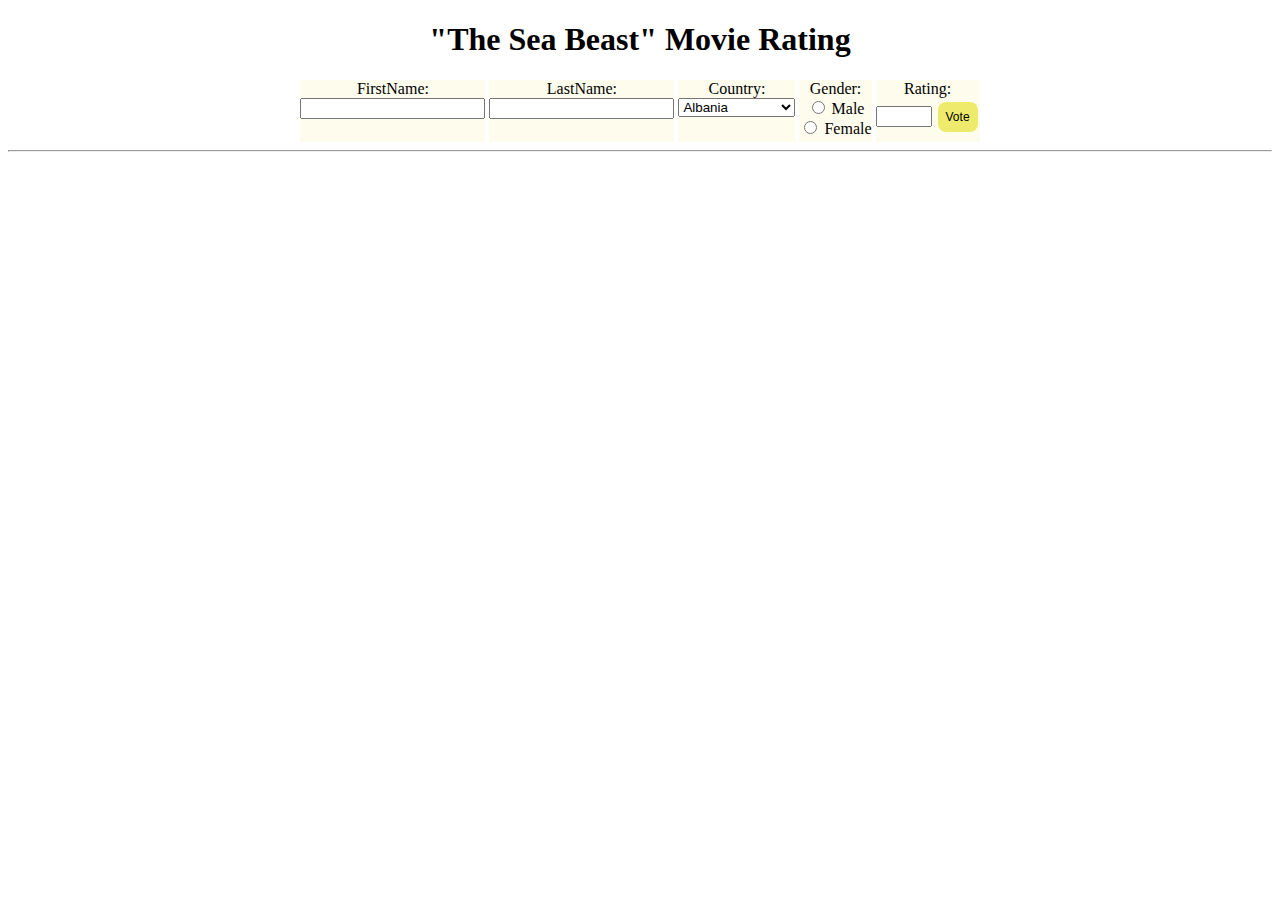
<file: index.html>
﻿<!DOCTYPE html>
<html>
<head>
    <meta charset="utf-8" />
    <title>Movie Rate</title>
    <link rel="stylesheet" href="spirocss.css" />
</head>
<body>

    <form id="votimi-form">
            <div class="qender">
                <h1>"The Sea Beast" Movie Rating</h1>    
                <div class="horizont">
                    <div class="labelat">
                        <label for="emri">FirstName:</label>
                    </div>
                    <div class="inputet">
                        <input type="text" id="emri" required>
                    </div>
                </div>

                <div class="horizont">
                    <div class="labelat">
                        <label for="mbiemri">LastName:</label>
                    </div>
                    <div class="inputet">
                        <input type="text" id="mbiemri" required>
                    </div>
                </div>

                <div class="horizont">
                    <div class="labelat">
                        <label for="shteti">Country:</label>
                    </div>
                    <div class="inputet">
                        <select id="shteti" required>
                            <option value="Albania">Albania</option>
                            <option value="Kosovo">Kosovo</option>
                            <option value="Italy">Italy</option>
                            <option value="Greecce">Greece</option>
                            <option value="Germany">Germany</option>
                            <option value="France">France</option>
                            <option value="United Kingdom">United Kingdom</option>
                        </select>
                    </div>
                </div>


                <div class="horizont">
                    <div class="labelat">
                        <label>Gender:</label>
                    </div>
                    <div class="inputet">
                        <input type="radio" id="mashkull" name="gjinia" value="Mashkull" required>
                        <label for="mashkull">Male</label>
                    </div>
                    <div class="inputet">
                        <input type="radio" id="femre" name="gjinia" value="Femër" required>
                        <label for="femre">Female</label>
                    </div>
                </div>

                <div class="horizont">
                    <div class="labelat">
                        <label for="vleresimi">Rating:</label>
                    </div>
                    <div class="inputet">
                        <input type="number" id="vleresimi" min="1" max="10" required>
                        <button type="button" onclick="shtoVotim()">Vote</button>
                    </div>
                </div>
            </div>    
        <hr />
    </form>
        <p id="rezultati"></p>
    <script src="script.js"></script>
</body>
</html>
</file>
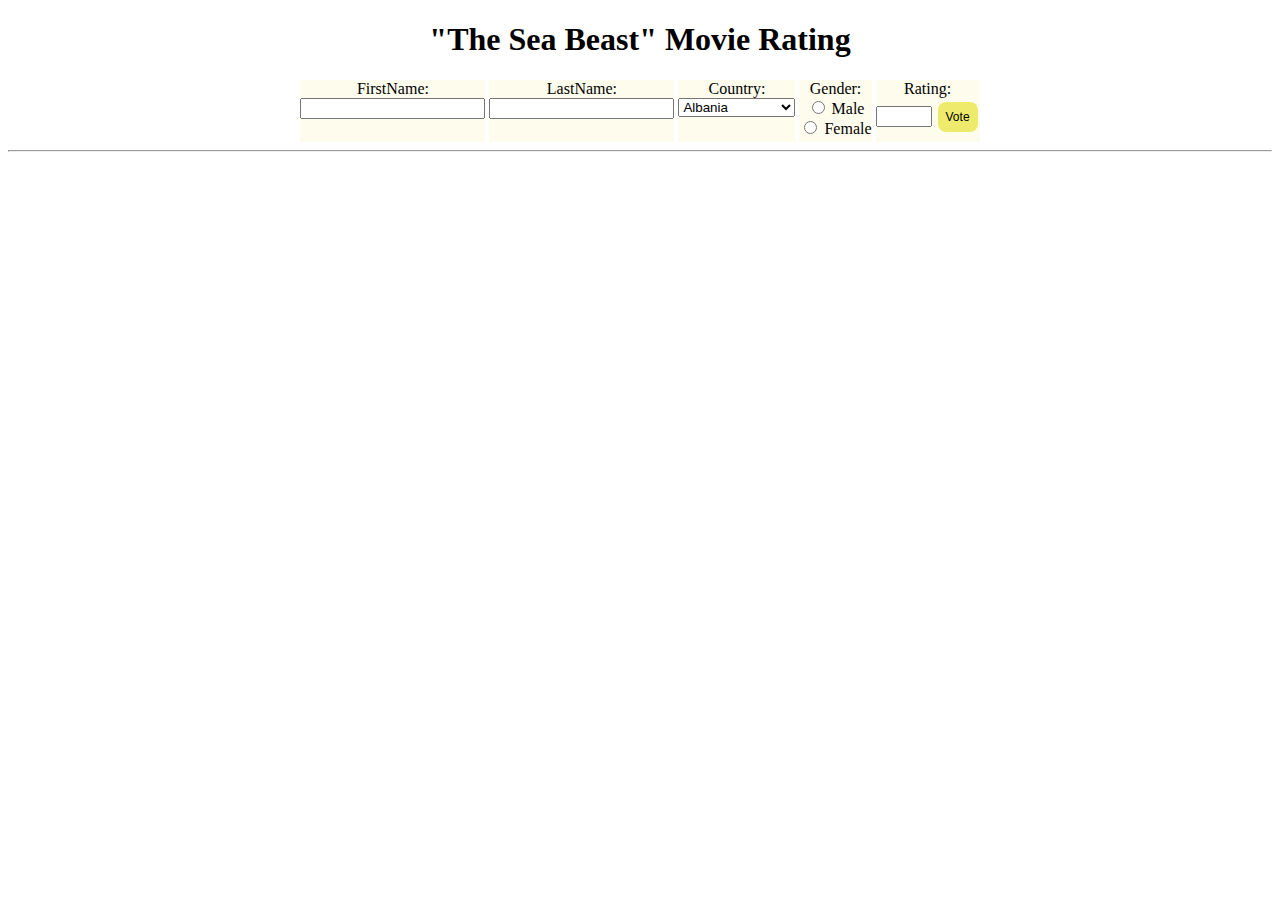
<file: MovieProject/spirohtml.html>
﻿<!DOCTYPE html>
<html>
<head>
    <meta charset="utf-8" />
    <title>Movie Rate</title>
    <link rel="stylesheet" href="spirocss.css" />
</head>
<body>

    <form id="votimi-form">
            <div class="qender">
                <h1>"The Sea Beast" Movie Rating</h1>    
                <div class="horizont">
                    <div class="labelat">
                        <label for="emri">FirstName:</label>
                    </div>
                    <div class="inputet">
                        <input type="text" id="emri" required>
                    </div>
                </div>

                <div class="horizont">
                    <div class="labelat">
                        <label for="mbiemri">LastName:</label>
                    </div>
                    <div class="inputet">
                        <input type="text" id="mbiemri" required>
                    </div>
                </div>

                <div class="horizont">
                    <div class="labelat">
                        <label for="shteti">Country:</label>
                    </div>
                    <div class="inputet">
                        <select id="shteti" required>
                            <option value="Albania">Albania</option>
                            <option value="Kosovo">Kosovo</option>
                            <option value="Italy">Italy</option>
                            <option value="Greecce">Greece</option>
                            <option value="Germany">Germany</option>
                            <option value="France">France</option>
                            <option value="United Kingdom">United Kingdom</option>
                        </select>
                    </div>
                </div>


                <div class="horizont">
                    <div class="labelat">
                        <label>Gender:</label>
                    </div>
                    <div class="inputet">
                        <input type="radio" id="mashkull" name="gjinia" value="Mashkull" required>
                        <label for="mashkull">Male</label>
                    </div>
                    <div class="inputet">
                        <input type="radio" id="femre" name="gjinia" value="Femër" required>
                        <label for="femre">Female</label>
                    </div>
                </div>

                <div class="horizont">
                    <div class="labelat">
                        <label for="vleresimi">Rating:</label>
                    </div>
                    <div class="inputet">
                        <input type="number" id="vleresimi" min="1" max="10" required>
                        <button type="button" onclick="shtoVotim()">Vote</button>
                    </div>
                </div>
            </div>    
        <hr />
    </form>
        <p id="rezultati"></p>
    <script src="spiro.js"></script>
</body>
</html>
</file>
<file: spirocss.css>
﻿
.horizont {
    background: #fefced;
    width: auto;
    display: inline-table;
    height: 62px;
}
.qender{
    width:auto;
    text-align:center;
}
img, .divl {
    text-align:center;
    float:left;
    width: 130px;
    background: #e6f2f1;
    height: 50px;
}
.vota {
    display: flex;
    float: none;
    margin: 6px;
    justify-content: center;
}
#votimi-form button {
    background-color: #eeeb6c;
    border: none;
    color: black;
    padding: 8px;
    text-align: center;
    text-decoration: none;
    display: inline-block;
    font-size: 12px;
    margin: 4px 2px;
    cursor: pointer;
    border-radius: 8px;
}
</file>
<file: MovieProject/spirocss.css>
﻿
.horizont {
    background: #fefced;
    width: auto;
    display: inline-table;
    height: 62px;
}
.qender{
    width:auto;
    text-align:center;
}
img, .divl {
    text-align:center;
    float:left;
    width: 130px;
    background: #e6f2f1;
    height: 50px;
}
.vota {
    display: flex;
    float: none;
    margin: 6px;
    justify-content: center;
}
#votimi-form button {
    background-color: #eeeb6c;
    border: none;
    color: black;
    padding: 8px;
    text-align: center;
    text-decoration: none;
    display: inline-block;
    font-size: 12px;
    margin: 4px 2px;
    cursor: pointer;
    border-radius: 8px;
}
</file>
